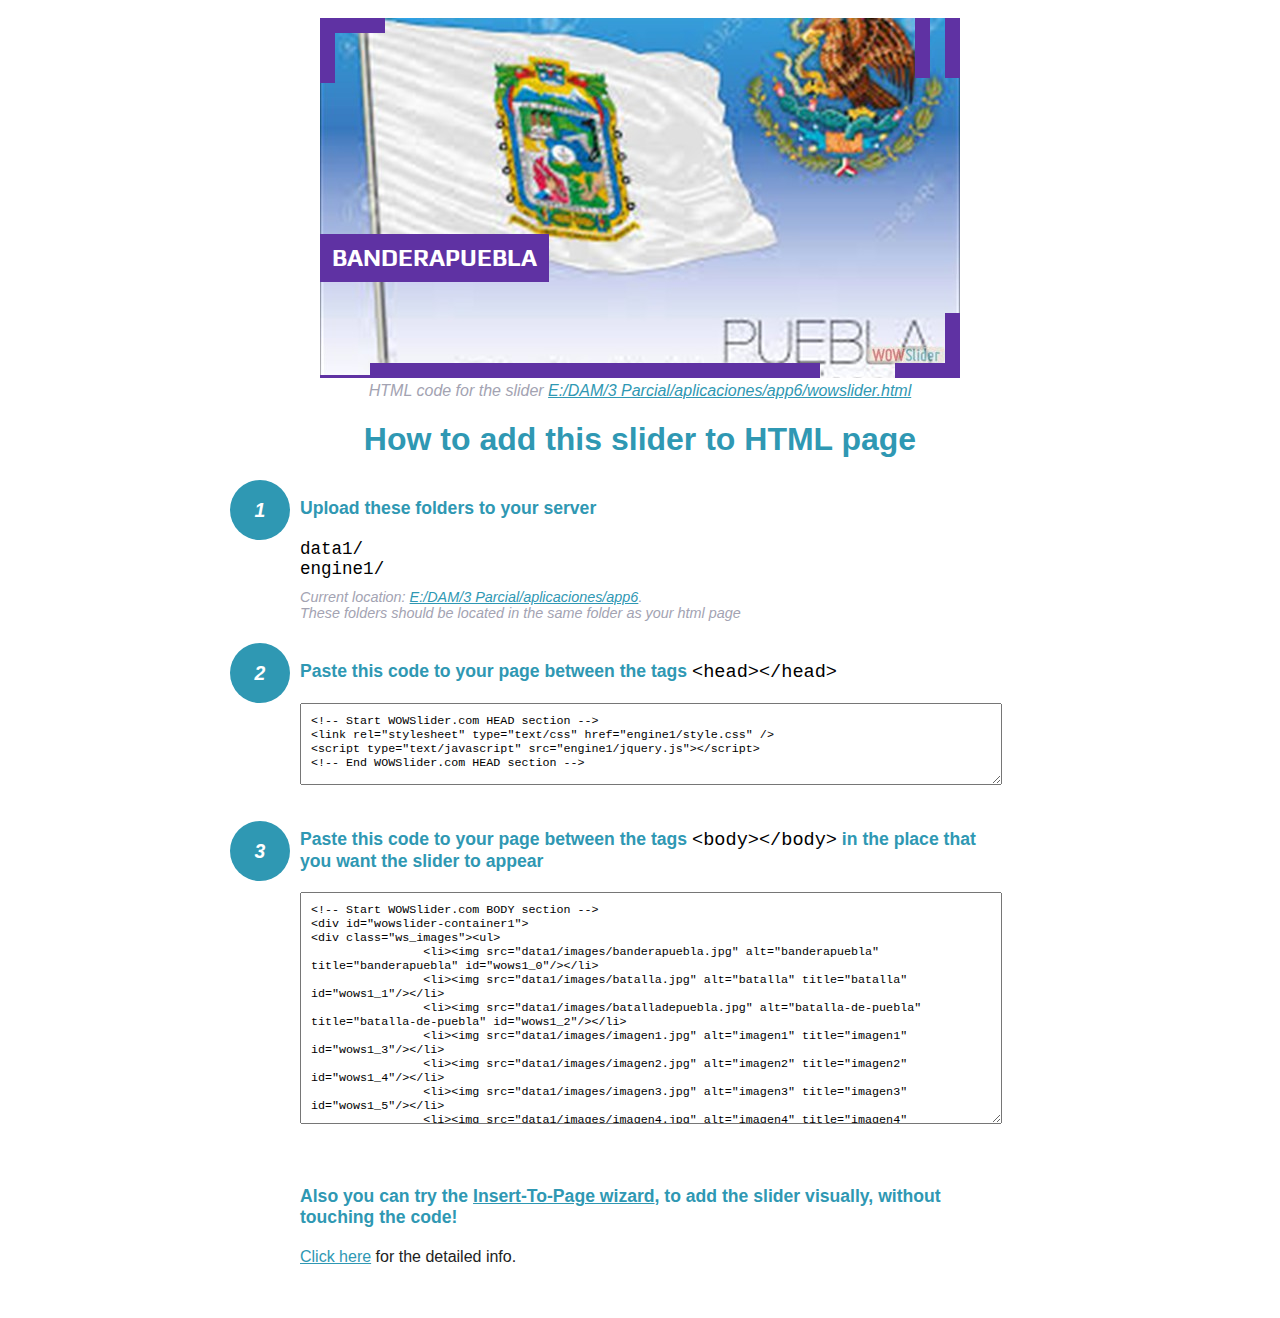
<file: wowslider-howto.html>
<!DOCTYPE html>
<html>
<head>
	<title>WOWSlider</title>
	<meta http-equiv="content-type" content="text/html; charset=utf-8" />
	<meta name="description" content="WOWSlider" />
	
	<!-- Start WOWSlider.com HEAD section --> <!-- add to the <head> of your page -->
	<link rel="stylesheet" type="text/css" href="engine1/style.css" />
	<script type="text/javascript" src="engine1/jquery.js"></script>
	<!-- End WOWSlider.com HEAD section -->


<style>
.instuction {
	font-family: sans-serif, Arial;
	display: block;
	margin: 0 auto;
	max-width: 820px;
	width: 100%;
	padding: 0 70px;
	color: #222;
	-webkit-box-sizing: border-box;
	-moz-box-sizing: border-box;
	box-sizing: border-box;
}
.instuction h1 img {
	max-width: 170px;
	vertical-align: middle;
	margin-bottom: 10px;
}
.instuction h1 {
	color: #2F98B3;
	text-align: center;
}
.instuction h2 {
	position: relative;
	font-size: 1.1em;
	color: #2F98B3;
	margin-bottom: 20px;
	margin-top: 40px;
}
.instuction h2 span.num {
	position: absolute;
	left: -70px;
	top: -18px;
	display: inline-block;
	vertical-align: middle;
	font-style: italic;
	font-size: 1.1em;
	width: 60px;
	height: 60px;
	line-height: 60px;
	text-align: center;
	background: #2F98B3;
	color: #fff;
	border-radius: 50%;
}
.instuction .mono {
	color: #000;
	font-family: monospace;
	font-size: 1.3em;
	font-weight: normal;
}
.instuction li.mono {
	font-size: 1.5em;
}

.instuction ul {
	font-size: 0.9em;
	margin-top: 0;
	padding-left: 0;
	list-style: none;
}
.instuction .note {
	color: #A3A3B2;
	font-style: italic;
	padding-top: 10px;
}
.instuction p.note {
	text-align: center;
	padding-top: 0;
	margin-top: 4px;
}
.instuction textarea {
	font-size: 0.9em;
	min-height: 60px;
	padding: 10px;
	margin: 0;
	overflow: auto;
	max-width: 100%;
	width: 100%;
}
.instuction a,
.instuction a:visited {
	color: #2F98B3;
}
</style>


</head>
<body style="margin:auto">

<br>

<!-- Start WOWSlider.com BODY section --> <!-- add to the <body> of your page -->
<div id="wowslider-container1">
<div class="ws_images"><ul>
		<li><img src="data1/images/banderapuebla.jpg" alt="banderapuebla" title="banderapuebla" id="wows1_0"/></li>
		<li><img src="data1/images/batalla.jpg" alt="batalla" title="batalla" id="wows1_1"/></li>
		<li><img src="data1/images/batalladepuebla.jpg" alt="batalla-de-puebla" title="batalla-de-puebla" id="wows1_2"/></li>
		<li><img src="data1/images/imagen1.jpg" alt="imagen1" title="imagen1" id="wows1_3"/></li>
		<li><img src="data1/images/imagen2.jpg" alt="imagen2" title="imagen2" id="wows1_4"/></li>
		<li><img src="data1/images/imagen3.jpg" alt="imagen3" title="imagen3" id="wows1_5"/></li>
		<li><img src="data1/images/imagen4.jpg" alt="imagen4" title="imagen4" id="wows1_6"/></li>
		<li><img src="data1/images/imagen5.jpg" alt="imagen5" title="imagen5" id="wows1_7"/></li>
		<li><a href="http://wowslider.com"><img src="data1/images/imagen6.jpg" alt="http://wowslider.com/" title="imagen6" id="wows1_8"/></a></li>
		<li><img src="data1/images/imagen7.jpg" alt="imagen7" title="imagen7" id="wows1_9"/></li>
	</ul></div>
	<div class="ws_bullets"><div>
		<a href="#" title="banderapuebla"><span><img src="data1/tooltips/banderapuebla.jpg" alt="banderapuebla"/>1</span></a>
		<a href="#" title="batalla"><span><img src="data1/tooltips/batalla.jpg" alt="batalla"/>2</span></a>
		<a href="#" title="batalla-de-puebla"><span><img src="data1/tooltips/batalladepuebla.jpg" alt="batalla-de-puebla"/>3</span></a>
		<a href="#" title="imagen1"><span><img src="data1/tooltips/imagen1.jpg" alt="imagen1"/>4</span></a>
		<a href="#" title="imagen2"><span><img src="data1/tooltips/imagen2.jpg" alt="imagen2"/>5</span></a>
		<a href="#" title="imagen3"><span><img src="data1/tooltips/imagen3.jpg" alt="imagen3"/>6</span></a>
		<a href="#" title="imagen4"><span><img src="data1/tooltips/imagen4.jpg" alt="imagen4"/>7</span></a>
		<a href="#" title="imagen5"><span><img src="data1/tooltips/imagen5.jpg" alt="imagen5"/>8</span></a>
		<a href="#" title="imagen6"><span><img src="data1/tooltips/imagen6.jpg" alt="imagen6"/>9</span></a>
		<a href="#" title="imagen7"><span><img src="data1/tooltips/imagen7.jpg" alt="imagen7"/>10</span></a>
	</div></div><div class="ws_script" style="position:absolute;left:-99%"><a href="http://wowslider.com">responsive slider</a> by WOWSlider.com v8.7</div>
<div class="ws_shadow"></div>
</div>	
<script type="text/javascript" src="engine1/wowslider.js"></script>
<script type="text/javascript" src="engine1/script.js"></script>
<!-- End WOWSlider.com BODY section -->


<div class="instuction">
	<p class="note">HTML code for the slider <a href="file:///E:/DAM/3 Parcial/aplicaciones/app6/wowslider.html">E:/DAM/3 Parcial/aplicaciones/app6/wowslider.html</a></p>

	<h1>
		How to add this slider to HTML page
	</h1>

	<h2><span class="num">1</span> Upload these folders to your server</h2>
	<ul>
		<li class="mono">data1/</li>
		<li class="mono">engine1/</li>
		<li class="note">Current location: <a href="file:///E:/DAM/3 Parcial/aplicaciones/app6">E:/DAM/3 Parcial/aplicaciones/app6</a>. <br>These folders should be located in the same folder as your html page</li>
	</ul>

	<h2><span class="num">2</span> Paste this code to your page between the tags <span class="mono">&lt;head&gt;&lt;/head&gt;</span></h2>
	<textarea onclick="this.select()">&lt;!-- Start WOWSlider.com HEAD section --&gt;
&lt;link rel=&quot;stylesheet&quot; type=&quot;text/css&quot; href=&quot;engine1/style.css&quot; /&gt;
&lt;script type=&quot;text/javascript&quot; src=&quot;engine1/jquery.js&quot;&gt;&lt;/script&gt;
&lt;!-- End WOWSlider.com HEAD section --&gt;</textarea>


	<h2><span class="num" style="top: -8px;">3</span> Paste this code to your page between the tags <span class="mono">&lt;body&gt;&lt;/body&gt;</span> in the place that you want the slider to appear</h2>
	<textarea onclick="this.select()" rows="15">&lt;!-- Start WOWSlider.com BODY section --&gt;
&lt;div id=&quot;wowslider-container1&quot;&gt;
&lt;div class=&quot;ws_images&quot;&gt;&lt;ul&gt;
		&lt;li&gt;&lt;img src=&quot;data1/images/banderapuebla.jpg&quot; alt=&quot;banderapuebla&quot; title=&quot;banderapuebla&quot; id=&quot;wows1_0&quot;/&gt;&lt;/li&gt;
		&lt;li&gt;&lt;img src=&quot;data1/images/batalla.jpg&quot; alt=&quot;batalla&quot; title=&quot;batalla&quot; id=&quot;wows1_1&quot;/&gt;&lt;/li&gt;
		&lt;li&gt;&lt;img src=&quot;data1/images/batalladepuebla.jpg&quot; alt=&quot;batalla-de-puebla&quot; title=&quot;batalla-de-puebla&quot; id=&quot;wows1_2&quot;/&gt;&lt;/li&gt;
		&lt;li&gt;&lt;img src=&quot;data1/images/imagen1.jpg&quot; alt=&quot;imagen1&quot; title=&quot;imagen1&quot; id=&quot;wows1_3&quot;/&gt;&lt;/li&gt;
		&lt;li&gt;&lt;img src=&quot;data1/images/imagen2.jpg&quot; alt=&quot;imagen2&quot; title=&quot;imagen2&quot; id=&quot;wows1_4&quot;/&gt;&lt;/li&gt;
		&lt;li&gt;&lt;img src=&quot;data1/images/imagen3.jpg&quot; alt=&quot;imagen3&quot; title=&quot;imagen3&quot; id=&quot;wows1_5&quot;/&gt;&lt;/li&gt;
		&lt;li&gt;&lt;img src=&quot;data1/images/imagen4.jpg&quot; alt=&quot;imagen4&quot; title=&quot;imagen4&quot; id=&quot;wows1_6&quot;/&gt;&lt;/li&gt;
		&lt;li&gt;&lt;img src=&quot;data1/images/imagen5.jpg&quot; alt=&quot;imagen5&quot; title=&quot;imagen5&quot; id=&quot;wows1_7&quot;/&gt;&lt;/li&gt;
		&lt;li&gt;&lt;a href=&quot;http://wowslider.com&quot;&gt;&lt;img src=&quot;data1/images/imagen6.jpg&quot; alt=&quot;http://wowslider.com/&quot; title=&quot;imagen6&quot; id=&quot;wows1_8&quot;/&gt;&lt;/a&gt;&lt;/li&gt;
		&lt;li&gt;&lt;img src=&quot;data1/images/imagen7.jpg&quot; alt=&quot;imagen7&quot; title=&quot;imagen7&quot; id=&quot;wows1_9&quot;/&gt;&lt;/li&gt;
	&lt;/ul&gt;&lt;/div&gt;
	&lt;div class=&quot;ws_bullets&quot;&gt;&lt;div&gt;
		&lt;a href=&quot;#&quot; title=&quot;banderapuebla&quot;&gt;&lt;span&gt;&lt;img src=&quot;data1/tooltips/banderapuebla.jpg&quot; alt=&quot;banderapuebla&quot;/&gt;1&lt;/span&gt;&lt;/a&gt;
		&lt;a href=&quot;#&quot; title=&quot;batalla&quot;&gt;&lt;span&gt;&lt;img src=&quot;data1/tooltips/batalla.jpg&quot; alt=&quot;batalla&quot;/&gt;2&lt;/span&gt;&lt;/a&gt;
		&lt;a href=&quot;#&quot; title=&quot;batalla-de-puebla&quot;&gt;&lt;span&gt;&lt;img src=&quot;data1/tooltips/batalladepuebla.jpg&quot; alt=&quot;batalla-de-puebla&quot;/&gt;3&lt;/span&gt;&lt;/a&gt;
		&lt;a href=&quot;#&quot; title=&quot;imagen1&quot;&gt;&lt;span&gt;&lt;img src=&quot;data1/tooltips/imagen1.jpg&quot; alt=&quot;imagen1&quot;/&gt;4&lt;/span&gt;&lt;/a&gt;
		&lt;a href=&quot;#&quot; title=&quot;imagen2&quot;&gt;&lt;span&gt;&lt;img src=&quot;data1/tooltips/imagen2.jpg&quot; alt=&quot;imagen2&quot;/&gt;5&lt;/span&gt;&lt;/a&gt;
		&lt;a href=&quot;#&quot; title=&quot;imagen3&quot;&gt;&lt;span&gt;&lt;img src=&quot;data1/tooltips/imagen3.jpg&quot; alt=&quot;imagen3&quot;/&gt;6&lt;/span&gt;&lt;/a&gt;
		&lt;a href=&quot;#&quot; title=&quot;imagen4&quot;&gt;&lt;span&gt;&lt;img src=&quot;data1/tooltips/imagen4.jpg&quot; alt=&quot;imagen4&quot;/&gt;7&lt;/span&gt;&lt;/a&gt;
		&lt;a href=&quot;#&quot; title=&quot;imagen5&quot;&gt;&lt;span&gt;&lt;img src=&quot;data1/tooltips/imagen5.jpg&quot; alt=&quot;imagen5&quot;/&gt;8&lt;/span&gt;&lt;/a&gt;
		&lt;a href=&quot;#&quot; title=&quot;imagen6&quot;&gt;&lt;span&gt;&lt;img src=&quot;data1/tooltips/imagen6.jpg&quot; alt=&quot;imagen6&quot;/&gt;9&lt;/span&gt;&lt;/a&gt;
		&lt;a href=&quot;#&quot; title=&quot;imagen7&quot;&gt;&lt;span&gt;&lt;img src=&quot;data1/tooltips/imagen7.jpg&quot; alt=&quot;imagen7&quot;/&gt;10&lt;/span&gt;&lt;/a&gt;
	&lt;/div&gt;&lt;/div&gt;&lt;div class=&quot;ws_script&quot; style=&quot;position:absolute;left:-99%&quot;&gt;&lt;a href=&quot;http://wowslider.com&quot;&gt;responsive slider&lt;/a&gt; by WOWSlider.com v8.7&lt;/div&gt;
&lt;div class=&quot;ws_shadow&quot;&gt;&lt;/div&gt;
&lt;/div&gt;	
&lt;script type=&quot;text/javascript&quot; src=&quot;engine1/wowslider.js&quot;&gt;&lt;/script&gt;
&lt;script type=&quot;text/javascript&quot; src=&quot;engine1/script.js&quot;&gt;&lt;/script&gt;
&lt;!-- End WOWSlider.com BODY section --&gt;</textarea>

<br><br>
<h2>Also you can try the <a href="http://wowslider.com/help/add-wowslider-to-page-2.html" target="_blank">Insert-To-Page wizard</a>, to add the slider visually, without touching the code!</h2>
<p>
	<a href="http://wowslider.com/help/add-wowslider-to-page-2.html" target="_blank">Click here</a> for the detailed info.
</p>
</div>

<br><br>
</body>
</html>
</file>
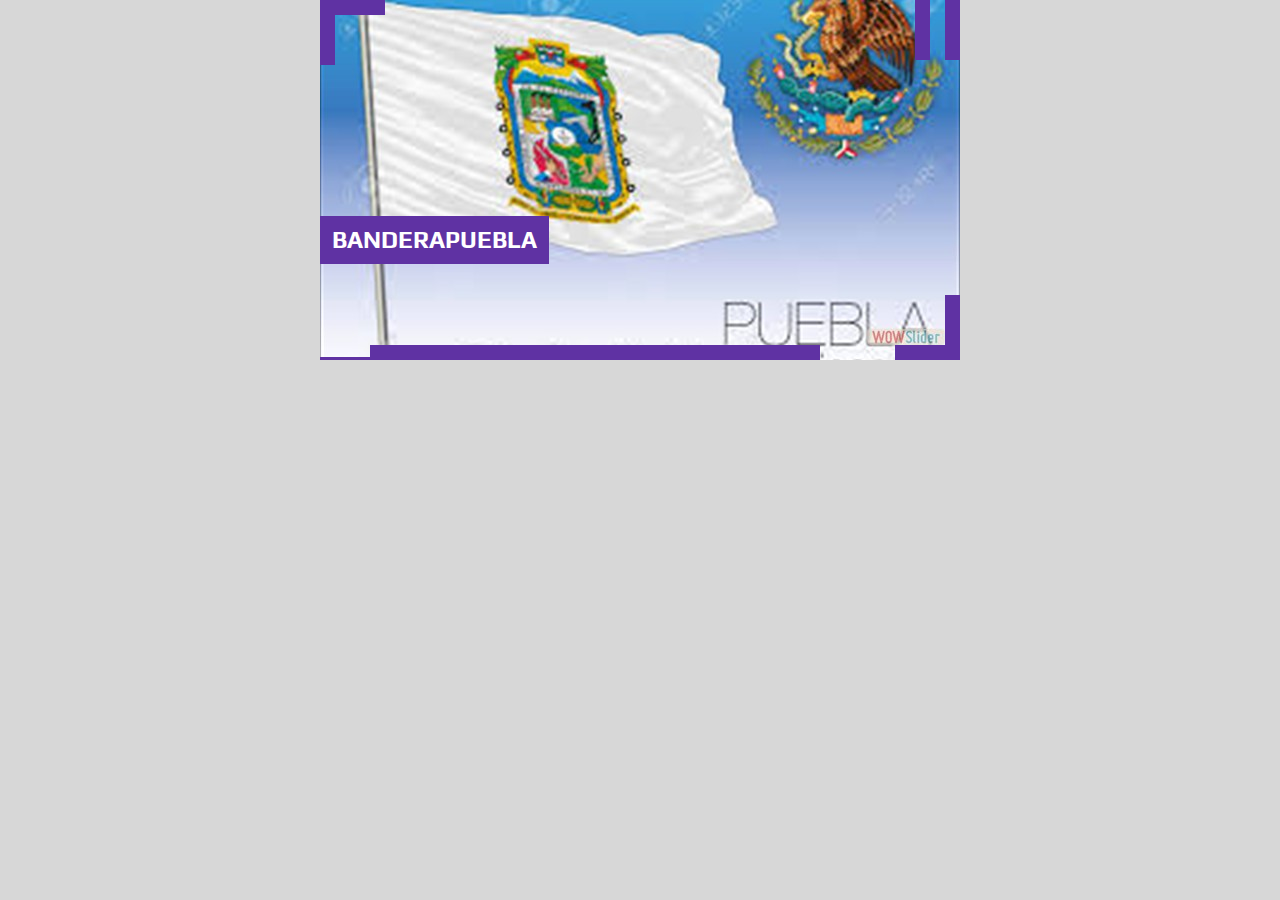
<file: wowslider.html>
<!DOCTYPE html>
<html>
<head>
	<title>Responsive slider</title>
	<meta http-equiv="content-type" content="text/html; charset=utf-8" />
	<meta name="description" content="Made with WOW Slider - Create beautiful, responsive image sliders in a few clicks. Awesome skins and animations. Responsive slider" />
	
	<!-- Start WOWSlider.com HEAD section --> <!-- add to the <head> of your page -->
	<link rel="stylesheet" type="text/css" href="engine1/style.css" />
	<script type="text/javascript" src="engine1/jquery.js"></script>
	<!-- End WOWSlider.com HEAD section -->

</head>
<body style="background-color:#d7d7d7;margin:auto">
	
	<!-- Start WOWSlider.com BODY section --> <!-- add to the <body> of your page -->
	<div id="wowslider-container1">
	<div class="ws_images"><ul>
		<li><img src="data1/images/banderapuebla.jpg" alt="banderapuebla" title="banderapuebla" id="wows1_0"/></li>
		<li><img src="data1/images/batalla.jpg" alt="batalla" title="batalla" id="wows1_1"/></li>
		<li><img src="data1/images/batalladepuebla.jpg" alt="batalla-de-puebla" title="batalla-de-puebla" id="wows1_2"/></li>
		<li><img src="data1/images/imagen1.jpg" alt="imagen1" title="imagen1" id="wows1_3"/></li>
		<li><img src="data1/images/imagen2.jpg" alt="imagen2" title="imagen2" id="wows1_4"/></li>
		<li><img src="data1/images/imagen3.jpg" alt="imagen3" title="imagen3" id="wows1_5"/></li>
		<li><img src="data1/images/imagen4.jpg" alt="imagen4" title="imagen4" id="wows1_6"/></li>
		<li><img src="data1/images/imagen5.jpg" alt="imagen5" title="imagen5" id="wows1_7"/></li>
		<li><a href="http://wowslider.com"><img src="data1/images/imagen6.jpg" alt="http://wowslider.com/" title="imagen6" id="wows1_8"/></a></li>
		<li><img src="data1/images/imagen7.jpg" alt="imagen7" title="imagen7" id="wows1_9"/></li>
	</ul></div>
	<div class="ws_bullets"><div>
		<a href="#" title="banderapuebla"><span><img src="data1/tooltips/banderapuebla.jpg" alt="banderapuebla"/>1</span></a>
		<a href="#" title="batalla"><span><img src="data1/tooltips/batalla.jpg" alt="batalla"/>2</span></a>
		<a href="#" title="batalla-de-puebla"><span><img src="data1/tooltips/batalladepuebla.jpg" alt="batalla-de-puebla"/>3</span></a>
		<a href="#" title="imagen1"><span><img src="data1/tooltips/imagen1.jpg" alt="imagen1"/>4</span></a>
		<a href="#" title="imagen2"><span><img src="data1/tooltips/imagen2.jpg" alt="imagen2"/>5</span></a>
		<a href="#" title="imagen3"><span><img src="data1/tooltips/imagen3.jpg" alt="imagen3"/>6</span></a>
		<a href="#" title="imagen4"><span><img src="data1/tooltips/imagen4.jpg" alt="imagen4"/>7</span></a>
		<a href="#" title="imagen5"><span><img src="data1/tooltips/imagen5.jpg" alt="imagen5"/>8</span></a>
		<a href="#" title="imagen6"><span><img src="data1/tooltips/imagen6.jpg" alt="imagen6"/>9</span></a>
		<a href="#" title="imagen7"><span><img src="data1/tooltips/imagen7.jpg" alt="imagen7"/>10</span></a>
	</div></div><div class="ws_script" style="position:absolute;left:-99%"><a href="http://wowslider.com">responsive slider</a> by WOWSlider.com v8.7</div>
	<div class="ws_shadow"></div>
	</div>	
	<script type="text/javascript" src="engine1/wowslider.js"></script>
	<script type="text/javascript" src="engine1/script.js"></script>
	<!-- End WOWSlider.com BODY section -->

</body>
</html>
</file>
<file: engine1/style.css>
/*
 *	generated by WOW Slider 8.7
 *	template Angular
 */
@import url(https://fonts.googleapis.com/css?family=Play&subset=latin,cyrillic,latin-ext);
#wowslider-container1 { 
	display: table;
	zoom: 1; 
	position: relative;
	width: 100%;
	max-width: 640px;
	max-height:360px;
	margin:0px auto 0px;
	z-index:90;
	text-align:left; /* reset align=center */
	font-size: 10px;
	text-shadow: none; /* fix some user styles */

	/* reset box-sizing (to boostrap friendly) */
	-webkit-box-sizing: content-box;
	-moz-box-sizing: content-box;
	box-sizing: content-box; 
}
* html #wowslider-container1{ width:640px }
#wowslider-container1 .ws_images ul{
	position:relative;
	width: 10000%; 
	height:100%;
	left:0;
	list-style:none;
	margin:0;
	padding:0;
	border-spacing:0;
	overflow: visible;
	/*table-layout:fixed;*/
}
#wowslider-container1 .ws_images ul li{
	position: relative;
	width:1%;
	height:100%;
	line-height:0; /*opera*/
	overflow: hidden;
	float:left;
	/*font-size:0;*/
	padding:0 0 0 0 !important;
	margin:0 0 0 0 !important;
}

#wowslider-container1 .ws_images{
	position: relative;
	left:0;
	top:0;
	height:100%;
	max-height:360px;
	max-width: 640px;
	vertical-align: top;
	border:none;
	overflow: hidden;
}
#wowslider-container1 .ws_images ul a{
	width:100%;
	height:100%;
	max-height:360px;
	display:block;
	color:transparent;
}
#wowslider-container1 img{
	max-width: none !important;
}
#wowslider-container1 .ws_images .ws_list img,
#wowslider-container1 .ws_images > div > img{
	width:100%;
	border:none 0;
	max-width: none;
	padding:0;
	margin:0;
}
#wowslider-container1 .ws_images > div > img {
	max-height:360px;
}

#wowslider-container1 .ws_images iframe {
	position: absolute;
	z-index: -1;
}

#wowslider-container1 .ws-title > div {
	display: inline-block !important;
}

#wowslider-container1 a{ 
	text-decoration: none; 
	outline: none; 
	border: none; 
}

#wowslider-container1  .ws_bullets { 
	float: left;
	position:absolute;
	z-index:70;
}
#wowslider-container1  .ws_bullets div{
	position:relative;
	float:left;
	font-size: 0px;
}
/* compatibility with Joomla styles */
#wowslider-container1  .ws_bullets a {
	line-height: 0;
}

#wowslider-container1  .ws_script{
	display:none;
}
#wowslider-container1 sound, 
#wowslider-container1 object{
	position:absolute;
}

/* prevent some of users reset styles */
#wowslider-container1 .ws_effect {
	position: static;
	width: 100%;
	height: 100%;
}

#wowslider-container1 .ws_photoItem {
	border: 2em solid #fff;
	margin-left: -2em;
	margin-top: -2em;
}
#wowslider-container1 .ws_cube_side {
	background: #A6A5A9;
}


#wowslider-container1.ws_gestures {
	cursor: -webkit-grab;
	cursor: -moz-grab;
	cursor: url("[data-uri]"), move;
}
#wowslider-container1.ws_gestures.ws_grabbing {
	cursor: -webkit-grabbing;
	cursor: -moz-grabbing;
	cursor: url("[data-uri]"), move;
}

/* hide controls when video start play */
#wowslider-container1.ws_video_playing .ws_bullets,
#wowslider-container1.ws_video_playing .ws_fullscreen,
#wowslider-container1.ws_video_playing .ws_next,
#wowslider-container1.ws_video_playing .ws_prev {
	display: none;
}


/* youtube/vimeo buttons */
#wowslider-container1 .ws_video_btn {
	position: absolute;
	display: none;
	cursor: pointer;
	top: 0;
	left: 0;
	width: 100%;
	height: 100%;
	z-index: 55;
}
#wowslider-container1 .ws_video_btn.ws_youtube,
#wowslider-container1 .ws_video_btn.ws_vimeo {
	display: block;
}
#wowslider-container1 .ws_video_btn div {
	position: absolute;
	background-image: url(./playvideo.png);
	background-size: 200%;
	top: 50%;
	left: 50%;
	width: 7em;
	height: 5em;
	margin-left: -3.5em;
	margin-top: -2.5em;
}
#wowslider-container1 .ws_video_btn.ws_youtube div {
	background-position: 0 0;
}
#wowslider-container1 .ws_video_btn.ws_youtube:hover div {
	background-position: 100% 0;
}
#wowslider-container1 .ws_video_btn.ws_vimeo div {
	background-position: 0 100%;
}
#wowslider-container1 .ws_video_btn.ws_vimeo:hover div {
	background-position: 100% 100%;
}

#wowslider-container1 .ws_playpause.ws_hide {
	display: none !important;
}

#wowslider-container1 .ws_bullets a {
	width:50px;
	height:15px;
	float: left; 
	text-indent: -9999px; 
	position:relative;
	color:transparent;
}
#wowslider-container1 .ws_bullets a:after {
	content: '';
	position: absolute;
	display: block;
	background: #5f32a3;
	width:50px;
	height:15px;
	bottom: 0;
    -webkit-transition: all 0.2s;
    -moz-transition: all 0.2s;
    -o-transition: all 0.2s;
    transition: all 0.2s;
}
#wowslider-container1 .ws_bullets a.ws_selbull:after,
#wowslider-container1 .ws_bullets a:hover:after {
	height: 3px;
}

#wowslider-container1 a.ws_next, #wowslider-container1 a.ws_prev {
	position:absolute;
	z-index:60;
	height: 5em;
	width: 5em;
	background: none;
	border-style: solid;
	border-color: #5f32a3;
    -webkit-transition: all 0.2s;
    -moz-transition: all 0.2s;
    -o-transition: all 0.2s;
    transition: all 0.2s;
	background-size: 200%;
}
#wowslider-container1 a.ws_next{
	border-width: 0 15px 15px 0;
	bottom:0;
	right:0;
}
#wowslider-container1 a.ws_prev {
	border-width: 15px 0 0 15px;
	left:0;
	top:0;
}
#wowslider-container1 a.ws_next:hover{
	border-width: 0 3px 3px 0;
}
#wowslider-container1 a.ws_prev:hover {
	border-width: 3px 0 0 3px;
}

/*playpause*/
#wowslider-container1 .ws_playpause {
    position: absolute;
    top: 0;
    right: 0;
    z-index: 59;
}
#wowslider-container1 .ws_playpause {
	-webkit-transition: all 0.2s;
    -moz-transition: all 0.2s;
    -o-transition: all 0.2s;
    transition: all 0.2s;
	background-size: 100%;
}
#wowslider-container1 .ws_pause {
    width: 1.5em;
    height: 6em;
	border-style:solid;
	border-width:0 15px;
	border-color: #5f32a3;	
}
#wowslider-container1 .ws_pause:hover {
	width: 2em;
	border-width:0 3px;
}
#wowslider-container1 .ws_play {
    width: 5em;
    height: 5em;
    border-style:solid;
	border-width: 15px 15px 0 0;
	border-color: #5f32a3;
}
#wowslider-container1 .ws_play:hover {
	border-width: 3px 3px 0 0;
}

/* fullscreen button */
#wowslider-container1 .ws_fullscreen {
	color: #5f32a3;
	right: 3.3em;
	top: 0;
}/* bottom center */
#wowslider-container1  .ws_bullets {
	bottom:0;
	left:0;
	margin-right: 100px;
}#wowslider-container1 .ws-title{
	position: absolute;
	font: 2.4em 'Play', Verdana, Geneva, sans-serif;
	bottom:4em;
	left: 0;
	margin-right:5em;
	z-index: 50;
    color: #fff;
	line-height: 1em;
	font-weight: bold;
}
#wowslider-container1 .ws-title div,#wowslider-container1 .ws-title span{
	display:inline-block;
	padding: 0.5em;
	text-transform: uppercase;
	background: #5f32a3;
}
#wowslider-container1 .ws-title div{
	display:block;
	margin-top:0.5em;
	font-size: 0.777em;
	text-transform: none;
	padding: 0.7em;
	line-height: 1.15em;
}#wowslider-container1 .ws_images > ul{
	animation: wsBasic 40s infinite;
	-moz-animation: wsBasic 40s infinite;
	-webkit-animation: wsBasic 40s infinite;
}
@keyframes wsBasic{0%{left:-0%} 5%{left:-0%} 10%{left:-100%} 15%{left:-100%} 20%{left:-200%} 25%{left:-200%} 30%{left:-300%} 35%{left:-300%} 40%{left:-400%} 45%{left:-400%} 50%{left:-500%} 55%{left:-500%} 60%{left:-600%} 65%{left:-600%} 70%{left:-700%} 75%{left:-700%} 80%{left:-800%} 85%{left:-800%} 90%{left:-900%} 95%{left:-900%} }
@-moz-keyframes wsBasic{0%{left:-0%} 5%{left:-0%} 10%{left:-100%} 15%{left:-100%} 20%{left:-200%} 25%{left:-200%} 30%{left:-300%} 35%{left:-300%} 40%{left:-400%} 45%{left:-400%} 50%{left:-500%} 55%{left:-500%} 60%{left:-600%} 65%{left:-600%} 70%{left:-700%} 75%{left:-700%} 80%{left:-800%} 85%{left:-800%} 90%{left:-900%} 95%{left:-900%} }
@-webkit-keyframes wsBasic{0%{left:-0%} 5%{left:-0%} 10%{left:-100%} 15%{left:-100%} 20%{left:-200%} 25%{left:-200%} 30%{left:-300%} 35%{left:-300%} 40%{left:-400%} 45%{left:-400%} 50%{left:-500%} 55%{left:-500%} 60%{left:-600%} 65%{left:-600%} 70%{left:-700%} 75%{left:-700%} 80%{left:-800%} 85%{left:-800%} 90%{left:-900%} 95%{left:-900%} }

#wowslider-container1 .ws_bullets  a img{
	text-indent:0;
	display:block;
	bottom:15px;
	left:-43px;
	visibility:hidden;
	position:absolute;
    border: 1px solid #5f32a3;
	max-width:none;
}
#wowslider-container1 .ws_bullets a:hover img{
	visibility:visible;
}

#wowslider-container1 .ws_bulframe div div{
	height:48px;
	overflow:visible;
	position:relative;
}
#wowslider-container1 .ws_bulframe div {
	left:0;
	overflow:hidden;
	position:relative;
	width:85px;
	background-color:#5f32a3;
}
#wowslider-container1  .ws_bullets .ws_bulframe{
	display:none;
	bottom:20px;
	margin-left:5px;
	overflow:visible;
	position:absolute;
	cursor:pointer;
    border: 15px solid #5f32a3;
}#wowslider-container1 .ws_bulframe div div{
	height: auto;
}

@media all and (max-width:760px) {
	#wowslider-container1 .ws_fullscreen {
		display: block;
	}
}
@media all and (max-width:400px){
	#wowslider-container1 .ws_controls,
	#wowslider-container1 .ws_bullets,
	#wowslider-container1 .ws_thumbs{
		display: none
	}
}
</file>
